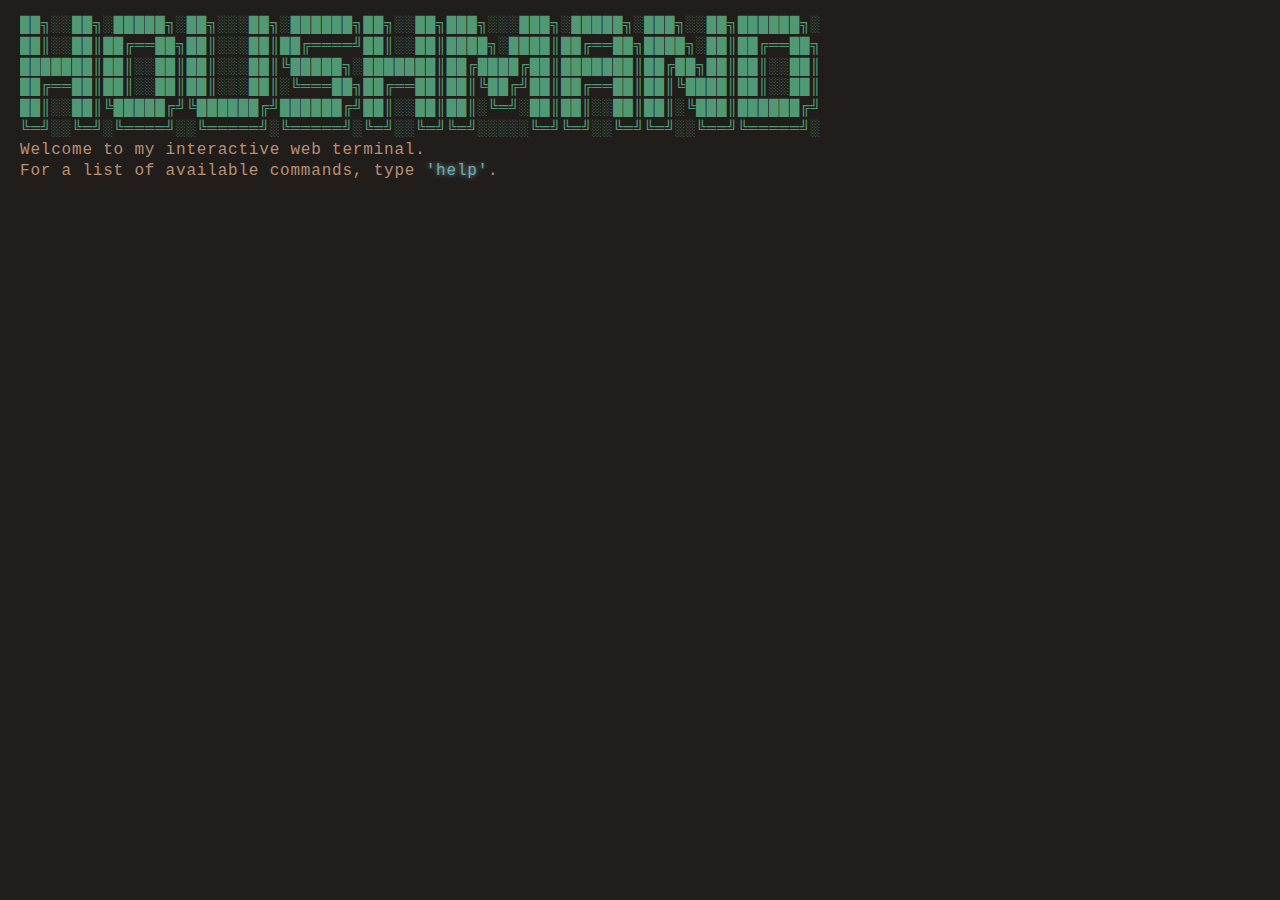
<file: index.html>
<!DOCTYPE html>
<html>
  <head>
    <title>Amir Mohammad Houshmand | houshmand-2005.github.io</title>
    <meta
      name="google-site-verification"
      content="1m0zkFmvsM9859p_jQrF53W-P0qp7XBUT1hq31Q0owA"
    />
    <meta property="og:title" content="Amir Mohammad Houshmand" />
    <meta property="og:locale" content="en_US" />
    <link rel="canonical" href="https://houshmand-2005.github.io/" />
    <meta property="og:url" content="https://houshmand-2005.github.io/" />
    <meta property="og:site_name" content="houshmand-2005.github.io" />
    <meta property="og:type" content="website" />
    <meta name="twitter:card" content="summary" />
    <meta property="twitter:title" content="Amir Mohammad Houshmand" />
    <script type="application/ld+json">
      {
        "@context": "https://schema.org",
        "@type": "WebSite",
        "headline": "Amir Mohammad Houshmand",
        "name": "houshmand-2005.github.io",
        "url": "https://houshmand-2005.github.io/"
      }
    </script>
    <meta charset="utf-8" />
    <link
      rel="stylesheet"
      type="text/css"
      media="screen"
      href="css/style.css"
    />
  </head>
  <body>
    <div id="terminal">
      <a id="before"></a>
    </div>
    <div id="command" onclick="$('texter').focus();">
      <textarea
        type="text"
        id="texter"
        onkeyup="typeIt(this, event)"
        onkeydown="typeIt(this, event); 
                   moveIt(this.value.length, event)"
        onkeypress="typeIt(this, event);"
        autofocus
      ></textarea>
      <div id="liner">
        <span id="typer"></span><b class="cursor" id="cursor">█</b>
      </div>
    </div>
    <script src="js/caret.js"></script>
    <script src="js/commands.js"></script>
    <script src="js/main.js"></script>
  </body>
</html>
</file>
<file: css/style.css>
body {
  margin: 0;
  padding: 15px 20px;
  min-height: 99%;
  width: 100%;
  min-width: 550px;
  color: #519975;
  background: #211d1b;
  font-family: cursor, monospace;
  overflow-x: hidden;
}

::selection {
  color: #211830;
  background-color: #519975;
}

::-moz-selection {
  color: #211830;
  background-color: #519975;
}

textarea {
  left: -1000px;
  position: absolute;
}

b {
  font-weight: bold;
  text-decoration: underline;
}

/* Cursor Start */
.cursor {
  font-size: 12px;
  color: #73abad;
  background-color: #73abad;
  position: relative;
  opacity: 1;
  height: 1.5em;
  width: 10px;
  max-width: 10px;
  transform: translateY(4px);
  overflow: hidden;
  text-indent: -5px;
  display: inline-block;
  text-decoration: blink;
  animation: blinker 1s linear infinite;
}

@keyframes blinker {
  50% {
    opacity: 0;
  }
}

#command {
  cursor: text;
  height: 50px;
  color: #73abad;
}

#liner {
  line-height: 1.3em;
  margin-top: -2px;
  animation: show 0.5s ease forwards;
  animation-delay: 1.2s;
  opacity: 0;
}

#liner::before {
  color: #519975;
  content: "houshmand@houshmand2005:~$";
}

#liner.password::before {
  content: "Password:";
}

@keyframes show {
  from {
    opacity: 0;
  }

  to {
    opacity: 1;
  }
}

/* Cursor End */
p {
  display: block;
  line-height: 1.3em;
  margin: 0;
  overflow: hidden;
  white-space: nowrap;
  margin: 0;
  letter-spacing: 0.05em;
  animation: typing 0.5s steps(30, end);
}

.no-animation {
  animation: typing 0 steps(30, end);
}

.margin {
  margin-left: 20px;
}

@keyframes typing {
  from {
    width: 0;
  }

  to {
    width: 100%;
  }
}

.index {
  color: #dcdccc;
}

.color2 {
  color: #b89076;
}

.command {
  color: #73abad;
  text-shadow: 0 0 5px #73abad;
}

.error {
  color: #b89076;
}

.white {
  color: #fff;
}

.inherit,
a {
  color: #9c8394;
}

a {
  text-decoration: inherit;
}

a:hover {
  background: #73abad;
  color: #211830;
}

a:focus {
  outline: 0;
}
</file>
